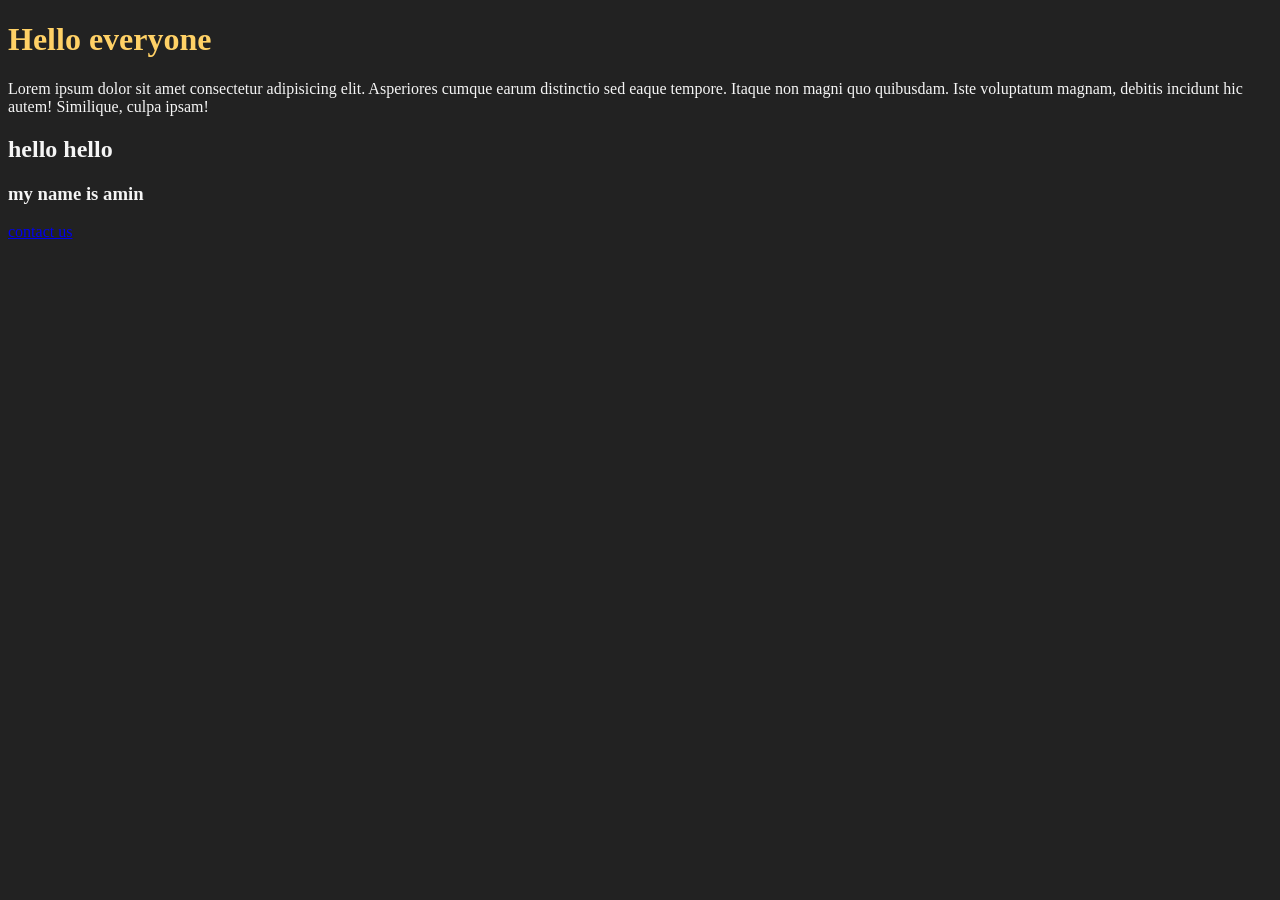
<file: index.html>
<!doctype html>
<html lang="en">
  <head>
    <meta charset="UTF-8" />
    <meta
      name="viewport"
      content="width=device-width, initial-scale=1.0" />
    <title>First git project</title>
    <link
      href="style.css"
      rel="stylesheet" />
  </head>
  <body>
    <h1>Hello everyone</h1>
    <p>
      Lorem ipsum dolor sit amet consectetur adipisicing elit. Asperiores cumque
      earum distinctio sed eaque tempore. Itaque non magni quo quibusdam. Iste
      voluptatum magnam, debitis incidunt hic autem! Similique, culpa ipsam!
    </p>
    <h2>hello hello</h2>
    <h3>my name is amin</h3>
    <a href="contact.html">contact us</a>
  </body>
</html>
</file>
<file: style.css>
body {
  background-color: #222;
  color: #f5f5f5;
}

h1 {
  color: #ffd166;
}
</file>
